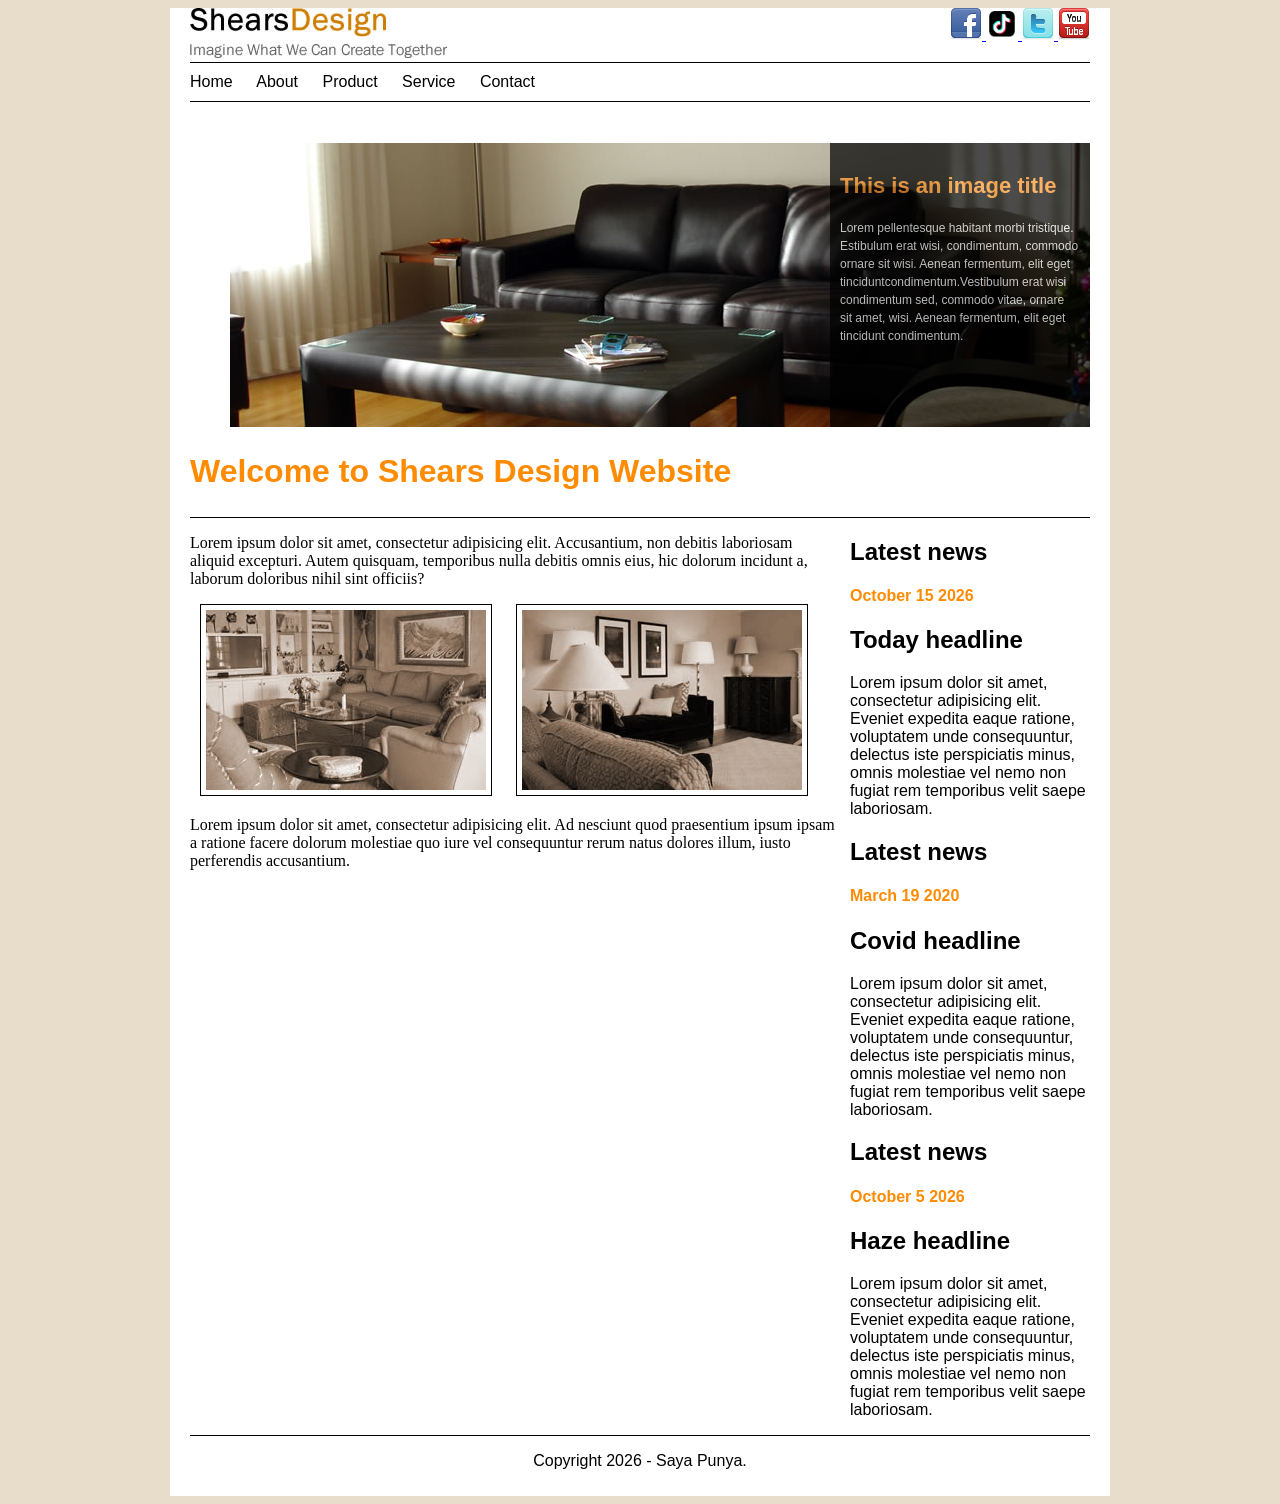
<file: index.html>
<!doctype html>
<html>
<head>
<meta charset="utf-8">
<title>index</title>
<link href="css/Basic.css" rel="stylesheet" type="text/css">
<link href="css/slider.css" rel="stylesheet" type="text/css" media="screen">

<script type="text/javascript" src="js/jquery.js"></script>
<script type="text/javascript" src="js/slider.js"></script>

<script type="text/javascript">  // This is the script for the banner slider
		$(document).ready(function() {
			$('#slider').s3Slider({
				timeOut: 3000
			});
		});
	</script>

</head>

<body>
<div id="Kotak">
	<div id="Logo">
	<img src="img/logo/shears-logo.jpg">
	</div>
	<div id="Icon">
		<a href="facebook.com">
			<img src="img/logo/facebook_32.png">
		</a>
		<a href="tiktok.com">
			<img src="img/logo/tiktok_32.avif" height="32px">
		</a>
		<a href="x.com">
			<img src="img/logo/twitter_32.png">
		</a>
		<a href="youtube.com">
			<img src="img/logo/youtube_32.png">
		</a>
	</div>
	<div id="Navigation">
		<a href="index.html"> Home
		</a>
		<a href="about.html"> About
		</a>
		<a href="product.html"> Product
		</a>
		<a href="service.html"> Service
		</a>
		<a href="contact.html"> Contact
		</a>
	</div>
	<div id="slider">

		<ul id="sliderContent">
		
		<!-- use this list item if you want to include a link -->				
			<li class="sliderImage">
				<a href=""><img src="img/banner/b1.jpg" /></a>
				<span class="top"><strong>This is an image title</strong><br />Lorem pellentesque habitant morbi tristique.<br />Estibulum erat wisi, condimentum, commodo <br />ornare sit wisi. Aenean fermentum, elit eget<br />tinciduntcondimentum.Vestibulum erat wisi<br />condimentum sed, commodo vitae, ornare <br />sit amet, wisi. Aenean fermentum, elit eget <br />tincidunt condimentum.</span>
			</li>
			
		<!-- use this list item if you don NOT want to include a link -->				
			<li class="sliderImage">
				<img src="img/banner/b3.jpg" />
				<span class="top"><strong>This is an image title</strong><br />Lorem pellentesque habitant morbi tristique.<br />Estibulum erat wisi, condimentum, commodo <br />ornare sit wisi. Aenean fermentum, elit eget<br />tinciduntcondimentum.Vestibulum erat wisi<br />condimentum sed, commodo vitae, ornare <br />sit amet, wisi. Aenean fermentum, elit eget <br />tincidunt condimentum.</span>
			</li>

			<div class="clear sliderImage"></div>
		</ul>
	
	</div>
	<div id="Tittle">
		<h1> Welcome to Shears Design Website
		</h1>
	</div>
	<div id="Content">
		<p> Lorem ipsum dolor sit amet, consectetur adipisicing elit. Accusantium, non debitis laboriosam aliquid excepturi. Autem quisquam, temporibus nulla debitis omnis eius, hic dolorum incidunt a, laborum doloribus nihil sint officiis?
		</p>
		<img src="img/small5-bw.jpg">
		<img src="img/small6-bw.jpg">
		<p> Lorem ipsum dolor sit amet, consectetur adipisicing elit. Ad nesciunt quod praesentium ipsum ipsam a ratione facere dolorum molestiae quo iure vel consequuntur rerum natus dolores illum, iusto perferendis accusantium.
		</p>
	</div>
	<div id="News">
		<h2> Latest news
		</h2>
		<h4> October 15 2026
		</h4>
		<h2> Today headline
		</h2>
		<p> Lorem ipsum dolor sit amet, consectetur adipisicing elit. Eveniet expedita eaque ratione, voluptatem unde consequuntur, delectus iste perspiciatis minus, omnis molestiae vel nemo non fugiat rem temporibus velit saepe laboriosam.
		</p>
		
		<h2> Latest news
		</h2>
		<h4> March 19 2020
		</h4>
		<h2> Covid headline
		</h2>
		<p> Lorem ipsum dolor sit amet, consectetur adipisicing elit. Eveniet expedita eaque ratione, voluptatem unde consequuntur, delectus iste perspiciatis minus, omnis molestiae vel nemo non fugiat rem temporibus velit saepe laboriosam.
		</p>
		
		<h2> Latest news
		</h2>
		<h4> October 5 2026
		</h4>
		<h2> Haze headline
		</h2>
		<p> Lorem ipsum dolor sit amet, consectetur adipisicing elit. Eveniet expedita eaque ratione, voluptatem unde consequuntur, delectus iste perspiciatis minus, omnis molestiae vel nemo non fugiat rem temporibus velit saepe laboriosam.
		</p>
	</div>
	<div id="Footer">
		<p> Copyright 2026 - Saya Punya.
		</p>
	</div>
</div>
</body>
</html>
</file>
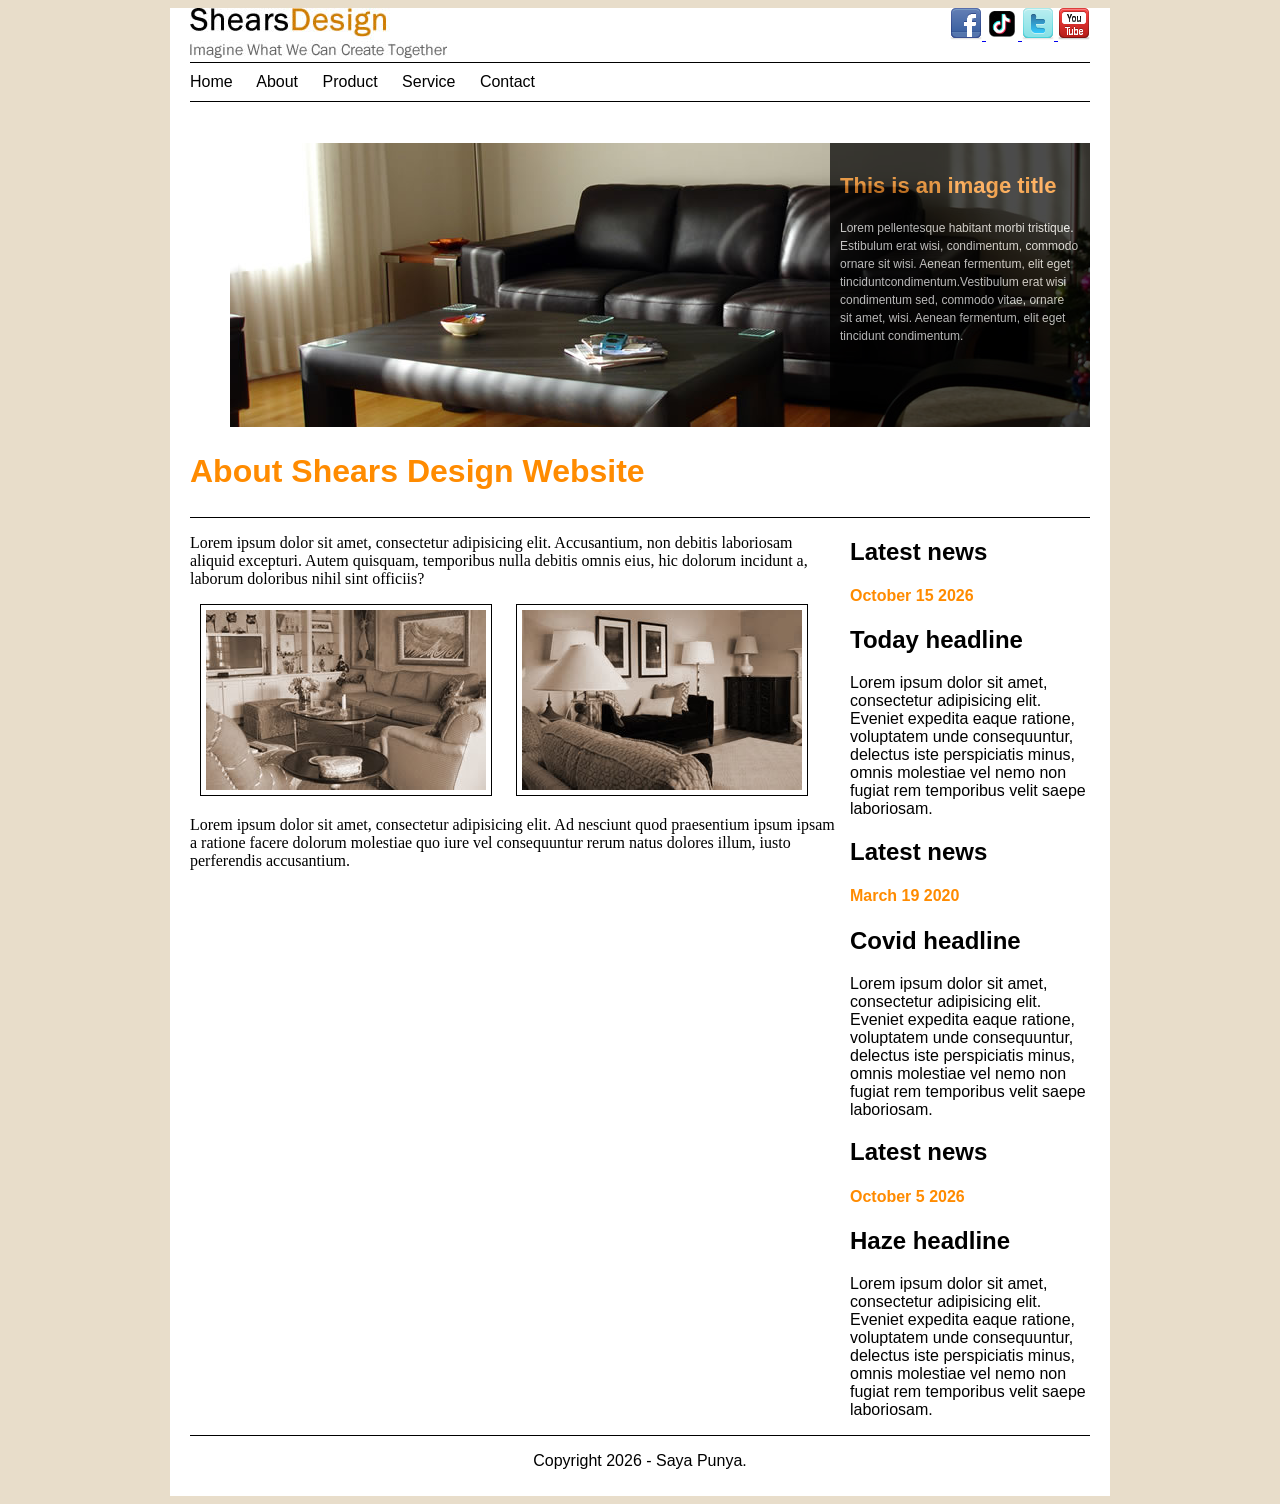
<file: about.html>
<!doctype html>
<html>
<head>
<meta charset="utf-8">
<title>index</title>
<link href="css/Basic.css" rel="stylesheet" type="text/css">
<link href="css/slider.css" rel="stylesheet" type="text/css" media="screen">

<script type="text/javascript" src="js/jquery.js"></script>
<script type="text/javascript" src="js/slider.js"></script>

<script type="text/javascript">  // This is the script for the banner slider
		$(document).ready(function() {
			$('#slider').s3Slider({
				timeOut: 3000
			});
		});
	</script>

</head>

<body>
<div id="Kotak">
	<div id="Logo">
	<img src="img/logo/shears-logo.jpg">
	</div>
	<div id="Icon">
		<a href="facebook.com">
			<img src="img/logo/facebook_32.png">
		</a>
		<a href="tiktok.com">
			<img src="img/logo/tiktok_32.avif" height="32px">
		</a>
		<a href="x.com">
			<img src="img/logo/twitter_32.png">
		</a>
		<a href="youtube.com">
			<img src="img/logo/youtube_32.png">
		</a>
	</div>
	<div id="Navigation">
		<a href="index.html"> Home
		</a>
		<a href="about.html"> About
		</a>
		<a href="product.html"> Product
		</a>
		<a href="service.html"> Service
		</a>
		<a href="contact.html"> Contact
		</a>
	</div>
	<div id="slider">

		<ul id="sliderContent">
		
		<!-- use this list item if you want to include a link -->				
			<li class="sliderImage">
				<a href=""><img src="img/banner/b1.jpg" /></a>
				<span class="top"><strong>This is an image title</strong><br />Lorem pellentesque habitant morbi tristique.<br />Estibulum erat wisi, condimentum, commodo <br />ornare sit wisi. Aenean fermentum, elit eget<br />tinciduntcondimentum.Vestibulum erat wisi<br />condimentum sed, commodo vitae, ornare <br />sit amet, wisi. Aenean fermentum, elit eget <br />tincidunt condimentum.</span>
			</li>
			
		<!-- use this list item if you don NOT want to include a link -->				
			<li class="sliderImage">
				<img src="img/banner/b3.jpg" />
				<span class="top"><strong>This is an image title</strong><br />Lorem pellentesque habitant morbi tristique.<br />Estibulum erat wisi, condimentum, commodo <br />ornare sit wisi. Aenean fermentum, elit eget<br />tinciduntcondimentum.Vestibulum erat wisi<br />condimentum sed, commodo vitae, ornare <br />sit amet, wisi. Aenean fermentum, elit eget <br />tincidunt condimentum.</span>
			</li>

			<div class="clear sliderImage"></div>
		</ul>
	
	</div>
	<div id="Tittle">
		<h1> About Shears Design Website
		</h1>
	</div>
	<div id="Content">
		<p> Lorem ipsum dolor sit amet, consectetur adipisicing elit. Accusantium, non debitis laboriosam aliquid excepturi. Autem quisquam, temporibus nulla debitis omnis eius, hic dolorum incidunt a, laborum doloribus nihil sint officiis?
		</p>
		<img src="img/small5-bw.jpg">
		<img src="img/small6-bw.jpg">
		<p> Lorem ipsum dolor sit amet, consectetur adipisicing elit. Ad nesciunt quod praesentium ipsum ipsam a ratione facere dolorum molestiae quo iure vel consequuntur rerum natus dolores illum, iusto perferendis accusantium.
		</p>
	</div>
	<div id="News">
		<h2> Latest news
		</h2>
		<h4> October 15 2026
		</h4>
		<h2> Today headline
		</h2>
		<p> Lorem ipsum dolor sit amet, consectetur adipisicing elit. Eveniet expedita eaque ratione, voluptatem unde consequuntur, delectus iste perspiciatis minus, omnis molestiae vel nemo non fugiat rem temporibus velit saepe laboriosam.
		</p>
		
		<h2> Latest news
		</h2>
		<h4> March 19 2020
		</h4>
		<h2> Covid headline
		</h2>
		<p> Lorem ipsum dolor sit amet, consectetur adipisicing elit. Eveniet expedita eaque ratione, voluptatem unde consequuntur, delectus iste perspiciatis minus, omnis molestiae vel nemo non fugiat rem temporibus velit saepe laboriosam.
		</p>
		
		<h2> Latest news
		</h2>
		<h4> October 5 2026
		</h4>
		<h2> Haze headline
		</h2>
		<p> Lorem ipsum dolor sit amet, consectetur adipisicing elit. Eveniet expedita eaque ratione, voluptatem unde consequuntur, delectus iste perspiciatis minus, omnis molestiae vel nemo non fugiat rem temporibus velit saepe laboriosam.
		</p>
	</div>
	<div id="Footer">
		<p> Copyright 2026 - Saya Punya.
		</p>
	</div>
</div>
</body>
</html>
</file>
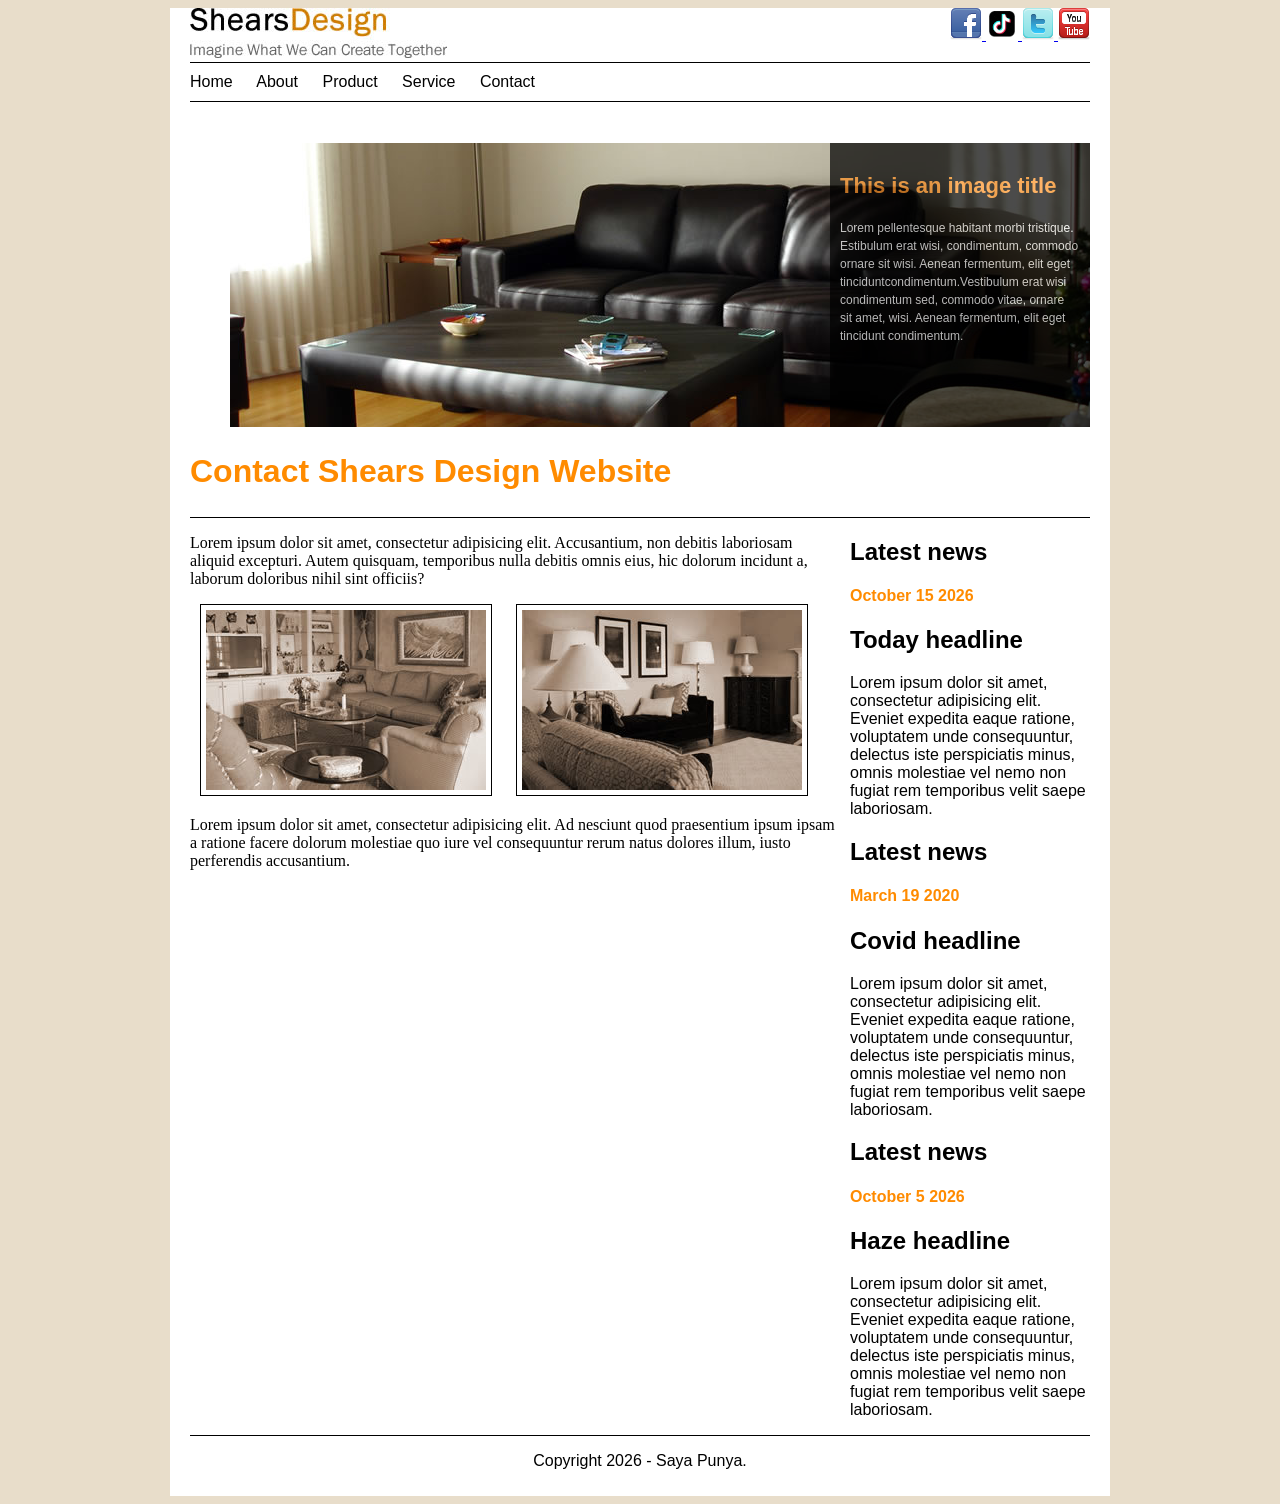
<file: contact.html>
<!doctype html>
<html>
<head>
<meta charset="utf-8">
<title>index</title>
<link href="css/Basic.css" rel="stylesheet" type="text/css">
<link href="css/slider.css" rel="stylesheet" type="text/css" media="screen">

<script type="text/javascript" src="js/jquery.js"></script>
<script type="text/javascript" src="js/slider.js"></script>

<script type="text/javascript">  // This is the script for the banner slider
		$(document).ready(function() {
			$('#slider').s3Slider({
				timeOut: 3000
			});
		});
	</script>

</head>

<body>
<div id="Kotak">
	<div id="Logo">
	<img src="img/logo/shears-logo.jpg">
	</div>
	<div id="Icon">
		<a href="facebook.com">
			<img src="img/logo/facebook_32.png">
		</a>
		<a href="tiktok.com">
			<img src="img/logo/tiktok_32.avif" height="32px">
		</a>
		<a href="x.com">
			<img src="img/logo/twitter_32.png">
		</a>
		<a href="youtube.com">
			<img src="img/logo/youtube_32.png">
		</a>
	</div>
	<div id="Navigation">
		<a href="index.html"> Home
		</a>
		<a href="about.html"> About
		</a>
		<a href="product.html"> Product
		</a>
		<a href="service.html"> Service
		</a>
		<a href="contact.html"> Contact
		</a>
	</div>
	<div id="slider">

		<ul id="sliderContent">
		
		<!-- use this list item if you want to include a link -->				
			<li class="sliderImage">
				<a href=""><img src="img/banner/b1.jpg" /></a>
				<span class="top"><strong>This is an image title</strong><br />Lorem pellentesque habitant morbi tristique.<br />Estibulum erat wisi, condimentum, commodo <br />ornare sit wisi. Aenean fermentum, elit eget<br />tinciduntcondimentum.Vestibulum erat wisi<br />condimentum sed, commodo vitae, ornare <br />sit amet, wisi. Aenean fermentum, elit eget <br />tincidunt condimentum.</span>
			</li>
			
		<!-- use this list item if you don NOT want to include a link -->				
			<li class="sliderImage">
				<img src="img/banner/b3.jpg" />
				<span class="top"><strong>This is an image title</strong><br />Lorem pellentesque habitant morbi tristique.<br />Estibulum erat wisi, condimentum, commodo <br />ornare sit wisi. Aenean fermentum, elit eget<br />tinciduntcondimentum.Vestibulum erat wisi<br />condimentum sed, commodo vitae, ornare <br />sit amet, wisi. Aenean fermentum, elit eget <br />tincidunt condimentum.</span>
			</li>

			<div class="clear sliderImage"></div>
		</ul>
	
	</div>
	<div id="Tittle">
		<h1> Contact Shears Design Website
		</h1>
	</div>
	<div id="Content">
		<p> Lorem ipsum dolor sit amet, consectetur adipisicing elit. Accusantium, non debitis laboriosam aliquid excepturi. Autem quisquam, temporibus nulla debitis omnis eius, hic dolorum incidunt a, laborum doloribus nihil sint officiis?
		</p>
		<img src="img/small5-bw.jpg">
		<img src="img/small6-bw.jpg">
		<p> Lorem ipsum dolor sit amet, consectetur adipisicing elit. Ad nesciunt quod praesentium ipsum ipsam a ratione facere dolorum molestiae quo iure vel consequuntur rerum natus dolores illum, iusto perferendis accusantium.
		</p>
	</div>
	<div id="News">
		<h2> Latest news
		</h2>
		<h4> October 15 2026
		</h4>
		<h2> Today headline
		</h2>
		<p> Lorem ipsum dolor sit amet, consectetur adipisicing elit. Eveniet expedita eaque ratione, voluptatem unde consequuntur, delectus iste perspiciatis minus, omnis molestiae vel nemo non fugiat rem temporibus velit saepe laboriosam.
		</p>
		
		<h2> Latest news
		</h2>
		<h4> March 19 2020
		</h4>
		<h2> Covid headline
		</h2>
		<p> Lorem ipsum dolor sit amet, consectetur adipisicing elit. Eveniet expedita eaque ratione, voluptatem unde consequuntur, delectus iste perspiciatis minus, omnis molestiae vel nemo non fugiat rem temporibus velit saepe laboriosam.
		</p>
		
		<h2> Latest news
		</h2>
		<h4> October 5 2026
		</h4>
		<h2> Haze headline
		</h2>
		<p> Lorem ipsum dolor sit amet, consectetur adipisicing elit. Eveniet expedita eaque ratione, voluptatem unde consequuntur, delectus iste perspiciatis minus, omnis molestiae vel nemo non fugiat rem temporibus velit saepe laboriosam.
		</p>
	</div>
	<div id="Footer">
		<p> Copyright 2026 - Saya Punya.
		</p>
	</div>
</div>
</body>
</html>
</file>
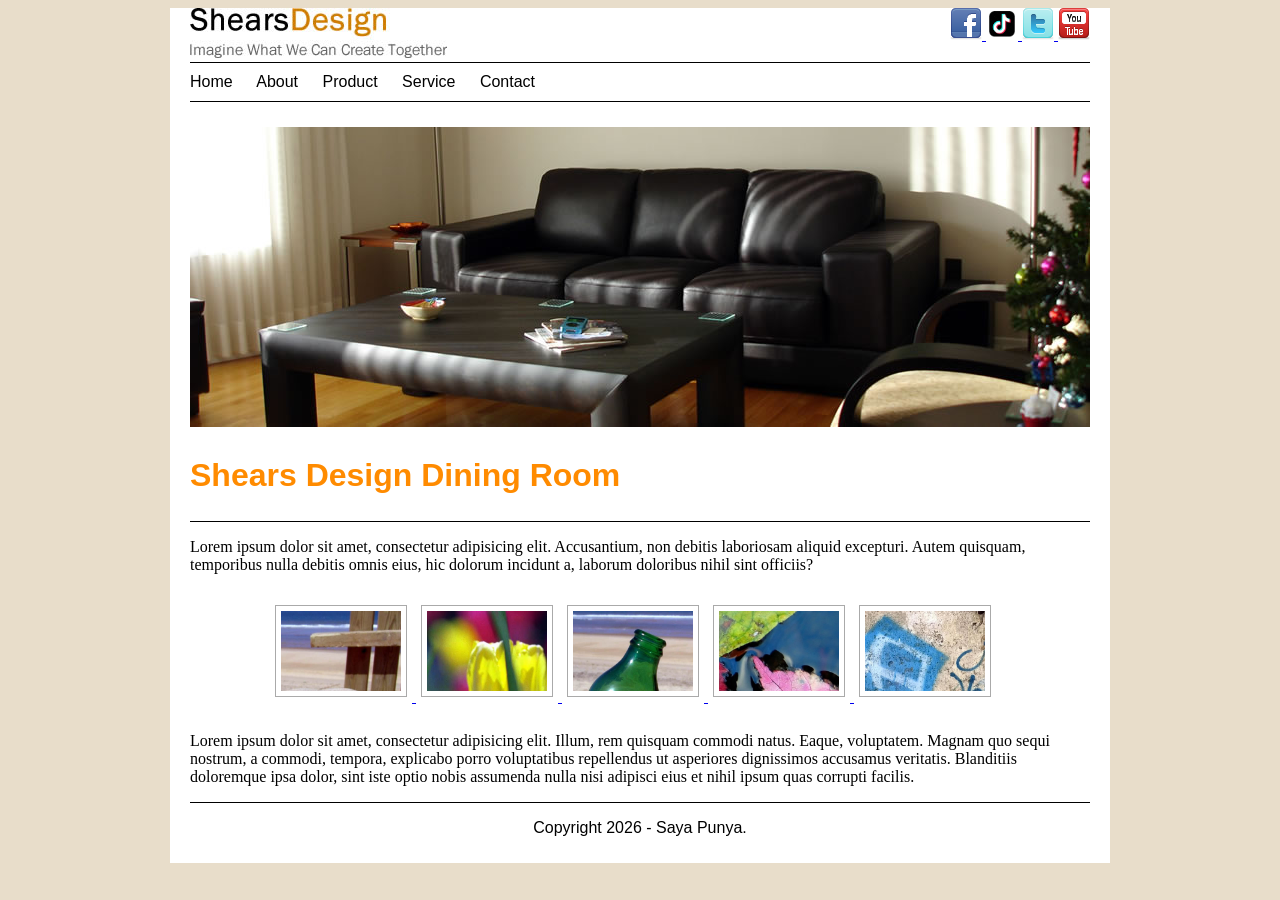
<file: DiningRoom.html>
<!doctype html>
<html>
<head>
<meta charset="utf-8">
<title>Dining Room</title>
<link href="css/Basic.css" rel="stylesheet" type="text/css">
<link href="css/LivingRoom.css" rel="stylesheet" type="text/css">
<script type="text/javascript" src="js/jquery.js"></script>
<script type="text/javascript" src="js/lightbox.js"></script>
<link href="css/lightbox.css" rel="stylesheet" type="text/css" media="screen" />
<script type="text/javascript">
		$(function() {
			$('#gallery a').lightBox();
		});
    </script>
</head>

<body>
<div id="Kotak">
	<div id="Logo">
	<img src="img/logo/shears-logo.jpg">
	</div>
	<div id="Icon">
		<a href="facebook.com">
			<img src="img/logo/facebook_32.png">
		</a>
		<a href="tiktok.com">
			<img src="img/logo/tiktok_32.avif" height="32px">
		</a>
		<a href="x.com">
			<img src="img/logo/twitter_32.png">
		</a>
		<a href="youtube.com">
			<img src="img/logo/youtube_32.png">
		</a>
	</div>
	<div id="Navigation">
		<a href="index.html"> Home
		</a>
		<a href="about.html"> About
		</a>
		<a href="product.html"> Product
		</a>
		<a href="service.html"> Service
		</a>
		<a href="contact.html"> Contact
		</a>
	</div>
	<div id="Banner">
		<img src="img/banner/b1.jpg">
	</div>
	<div id="Tittle">
		<h1> Shears Design Dining Room
		</h1>
	</div>
	<div id="LRContent">
		<p> Lorem ipsum dolor sit amet, consectetur adipisicing elit. Accusantium, non debitis laboriosam aliquid excepturi. Autem quisquam, temporibus nulla debitis omnis eius, hic dolorum incidunt a, laborum doloribus nihil sint officiis?
		</p>
	</div>
	<div id="gallery">
		<a href="img/1.jpg" title="This is the caption text">
		<img src="img/1.jpg" width="120" height="80" />
		</a>
		<a href="img/2.jpg">
		<img src="img/2.jpg" width="120" height="80" />
		</a>
		<a href="img/3.jpg">
		<img src="img/3.jpg" width="120" height="80" />
		</a>
		<a href="img/4.jpg">
		<img src="img/4.jpg" width="120" height="80" />
		</a>
		<a href="img/5.jpg">
		<img src="img/5.jpg" width="120" height="80" />
		</a>
	</div>
	
	<p> Lorem ipsum dolor sit amet, consectetur adipisicing elit. Illum, rem quisquam commodi natus. Eaque, voluptatem. Magnam quo sequi nostrum, a commodi, tempora, explicabo porro voluptatibus repellendus ut asperiores dignissimos accusamus veritatis. Blanditiis doloremque ipsa dolor, sint iste optio nobis assumenda nulla nisi adipisci eius et nihil ipsum quas corrupti facilis.</p>
	<div id="Footer">
		<p> Copyright 2026 - Saya Punya.
		</p>
	</div>
</div>
</body>
</html>
</file>
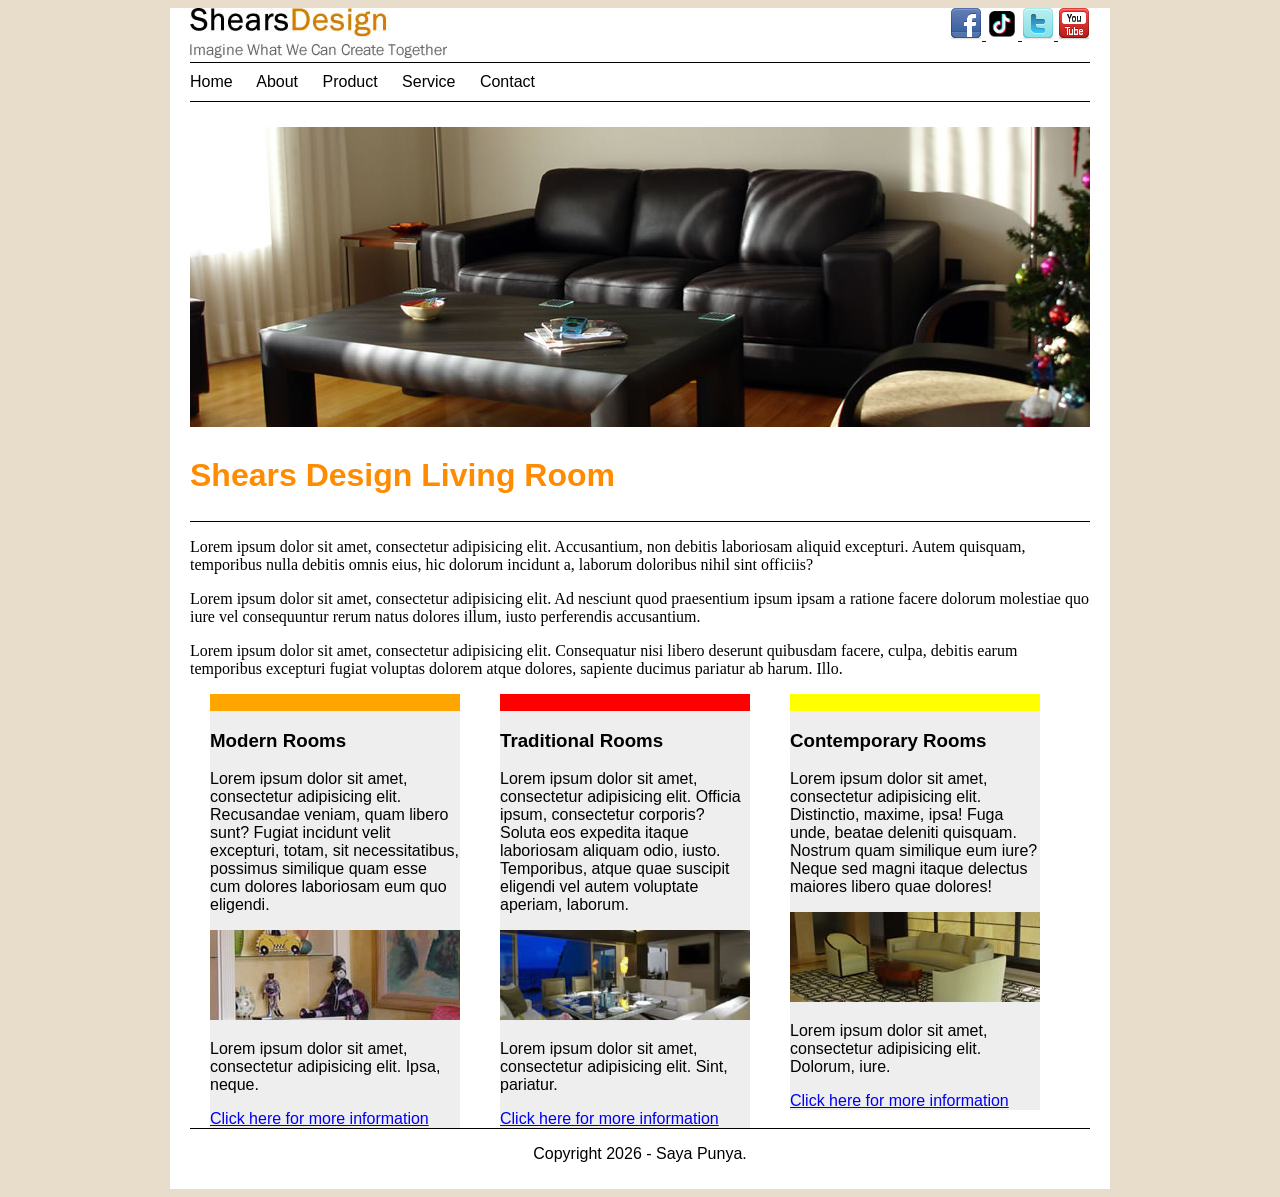
<file: FamilyRoom.html>
<!doctype html>
<html>
<head>
<meta charset="utf-8">
<title>Living Room</title>
<link href="css/Basic.css" rel="stylesheet" type="text/css">
<link href="css/LivingRoom.css" rel="stylesheet" type="text/css">
</head>

<body>
<div id="Kotak">
	<div id="Logo">
	<img src="img/logo/shears-logo.jpg">
	</div>
	<div id="Icon">
		<a href="facebook.com">
			<img src="img/logo/facebook_32.png">
		</a>
		<a href="tiktok.com">
			<img src="img/logo/tiktok_32.avif" height="32px">
		</a>
		<a href="x.com">
			<img src="img/logo/twitter_32.png">
		</a>
		<a href="youtube.com">
			<img src="img/logo/youtube_32.png">
		</a>
	</div>
	<div id="Navigation">
		<a href="index.html"> Home
		</a>
		<a href="about.html"> About
		</a>
		<a href="product.html"> Product
		</a>
		<a href="service.html"> Service
		</a>
		<a href="contact.html"> Contact
		</a>
	</div>
	<div id="Banner">
		<img src="img/banner/b1.jpg">
	</div>
	<div id="Tittle">
		<h1> Shears Design Living Room
		</h1>
	</div>
	<div id="LRContent">
		<p> Lorem ipsum dolor sit amet, consectetur adipisicing elit. Accusantium, non debitis laboriosam aliquid excepturi. Autem quisquam, temporibus nulla debitis omnis eius, hic dolorum incidunt a, laborum doloribus nihil sint officiis?
		</p>
		<p> Lorem ipsum dolor sit amet, consectetur adipisicing elit. Ad nesciunt quod praesentium ipsum ipsam a ratione facere dolorum molestiae quo iure vel consequuntur rerum natus dolores illum, iusto perferendis accusantium.
		</p>
		<p> Lorem ipsum dolor sit amet, consectetur adipisicing elit. Consequatur nisi libero deserunt quibusdam facere, culpa, debitis earum temporibus excepturi fugiat voluptas dolorem atque dolores, sapiente ducimus pariatur ab harum. Illo.
		</p>
	</div>
	<div id="Box">
		<h3> Modern Rooms
		</h3>
		<p> Lorem ipsum dolor sit amet, consectetur adipisicing elit. Recusandae veniam, quam libero sunt? Fugiat incidunt velit excepturi, totam, sit necessitatibus, possimus similique quam esse cum dolores laboriosam eum quo eligendi.
		</p>
		<img src="img/narrow1.jpg">
		<p> Lorem ipsum dolor sit amet, consectetur adipisicing elit. Ipsa, neque.
		</p>
		<a href="#"> Click here for more information
		</a>
	</div>
	<div id="BoxBox">
		<h3> Traditional Rooms
		</h3>
		<p> Lorem ipsum dolor sit amet, consectetur adipisicing elit. Officia ipsum, consectetur corporis? Soluta eos expedita itaque laboriosam aliquam odio, iusto. Temporibus, atque quae suscipit eligendi vel autem voluptate aperiam, laborum.
		</p>
		<img src="img/narrow2.jpg">
		<p> Lorem ipsum dolor sit amet, consectetur adipisicing elit. Sint, pariatur.
		</p>
		<a href="#"> Click here for more information
		</a>
	</div>
	<div id="BoxBoxBox">
		<h3> Contemporary Rooms
		</h3>
		<p> Lorem ipsum dolor sit amet, consectetur adipisicing elit. Distinctio, maxime, ipsa! Fuga unde, beatae deleniti quisquam. Nostrum quam similique eum iure? Neque sed magni itaque delectus maiores libero quae dolores!
		</p>
		<img src="img/narrow3.jpg">
		<p> Lorem ipsum dolor sit amet, consectetur adipisicing elit. Dolorum, iure.
		</p>
		<a href="#"> Click here for more information
		</a>
	</div>
	<div id="Footer">
		<p> Copyright 2026 - Saya Punya.
		</p>
	</div>
</div>
</body>
</html>
</file>
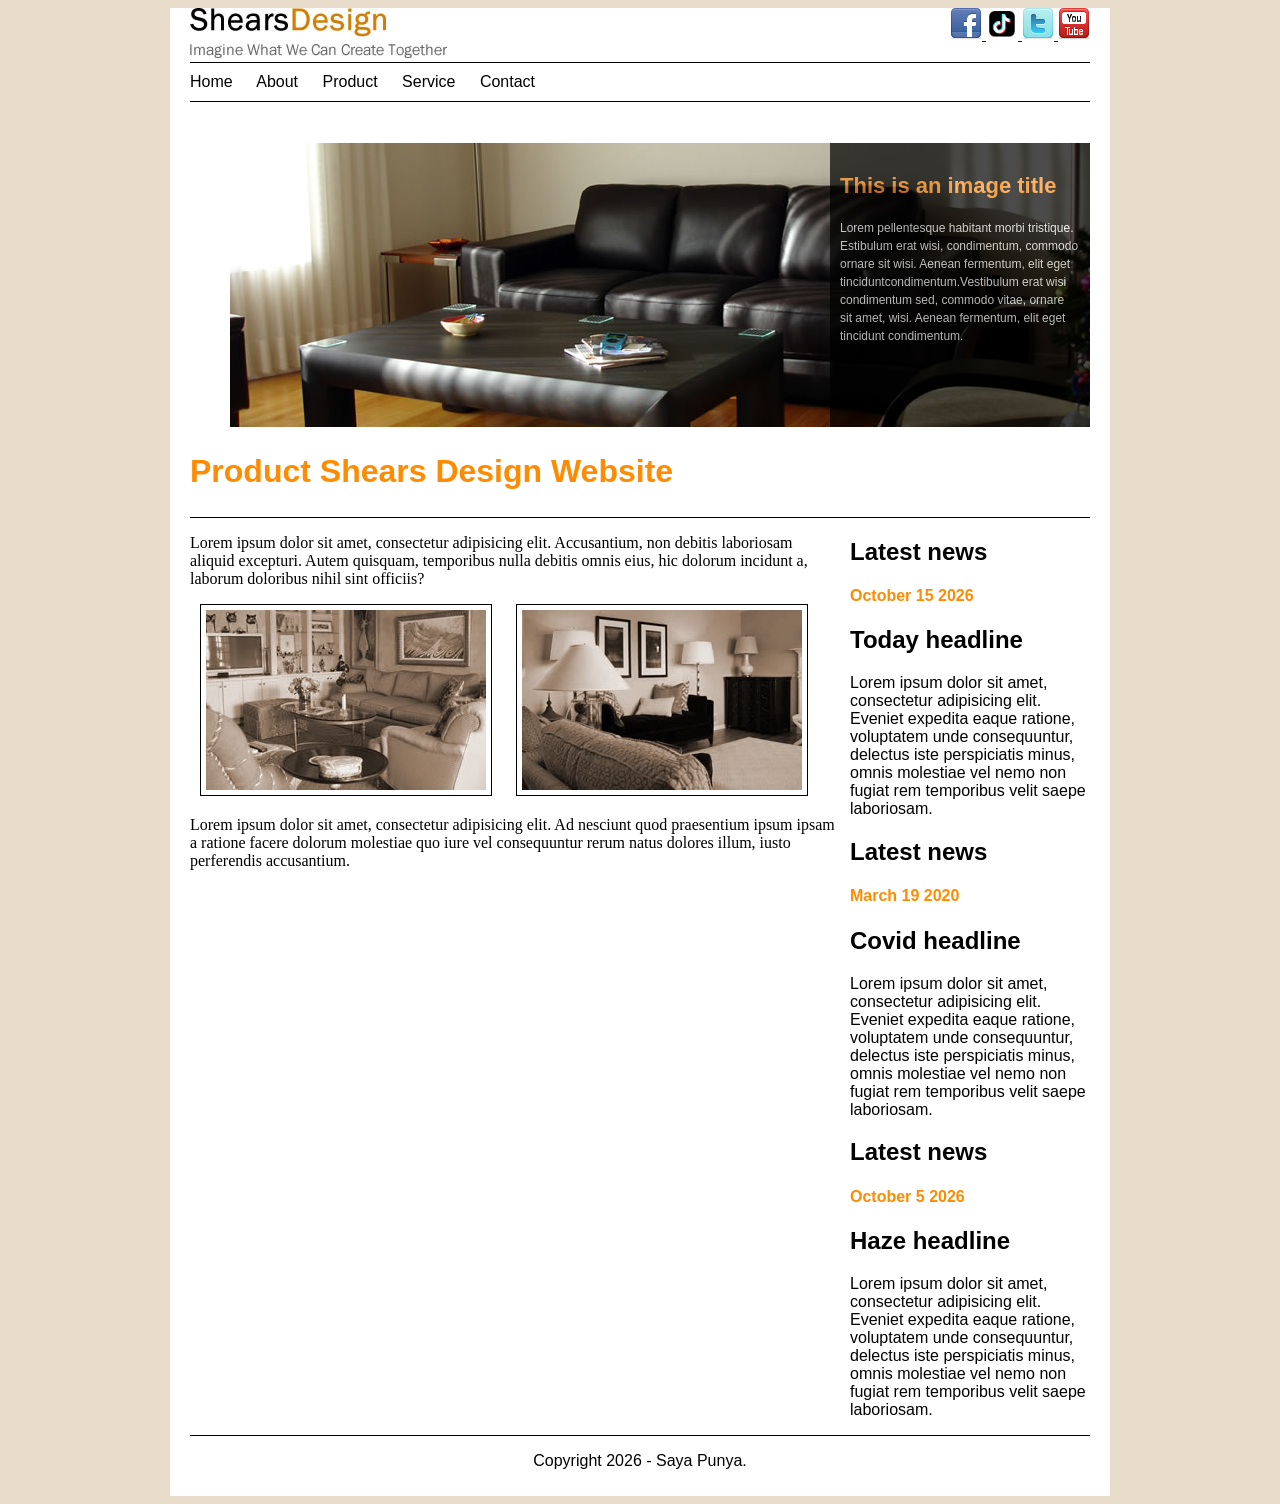
<file: product.html>
<!doctype html>
<html>
<head>
<meta charset="utf-8">
<title>index</title>
<link href="css/Basic.css" rel="stylesheet" type="text/css">
<link href="css/slider.css" rel="stylesheet" type="text/css" media="screen">

<script type="text/javascript" src="js/jquery.js"></script>
<script type="text/javascript" src="js/slider.js"></script>

<script type="text/javascript">  // This is the script for the banner slider
		$(document).ready(function() {
			$('#slider').s3Slider({
				timeOut: 3000
			});
		});
	</script>

</head>

<body>
<div id="Kotak">
	<div id="Logo">
	<img src="img/logo/shears-logo.jpg">
	</div>
	<div id="Icon">
		<a href="facebook.com">
			<img src="img/logo/facebook_32.png">
		</a>
		<a href="tiktok.com">
			<img src="img/logo/tiktok_32.avif" height="32px">
		</a>
		<a href="x.com">
			<img src="img/logo/twitter_32.png">
		</a>
		<a href="youtube.com">
			<img src="img/logo/youtube_32.png">
		</a>
	</div>
	<div id="Navigation">
		<a href="index.html"> Home
		</a>
		<a href="about.html"> About
		</a>
		<a href="product.html"> Product
		</a>
		<a href="service.html"> Service
		</a>
		<a href="contact.html"> Contact
		</a>
	</div>
	<div id="slider">

		<ul id="sliderContent">
		
		<!-- use this list item if you want to include a link -->				
			<li class="sliderImage">
				<a href=""><img src="img/banner/b1.jpg" /></a>
				<span class="top"><strong>This is an image title</strong><br />Lorem pellentesque habitant morbi tristique.<br />Estibulum erat wisi, condimentum, commodo <br />ornare sit wisi. Aenean fermentum, elit eget<br />tinciduntcondimentum.Vestibulum erat wisi<br />condimentum sed, commodo vitae, ornare <br />sit amet, wisi. Aenean fermentum, elit eget <br />tincidunt condimentum.</span>
			</li>
			
		<!-- use this list item if you don NOT want to include a link -->				
			<li class="sliderImage">
				<img src="img/banner/b3.jpg" />
				<span class="top"><strong>This is an image title</strong><br />Lorem pellentesque habitant morbi tristique.<br />Estibulum erat wisi, condimentum, commodo <br />ornare sit wisi. Aenean fermentum, elit eget<br />tinciduntcondimentum.Vestibulum erat wisi<br />condimentum sed, commodo vitae, ornare <br />sit amet, wisi. Aenean fermentum, elit eget <br />tincidunt condimentum.</span>
			</li>

			<div class="clear sliderImage"></div>
		</ul>
	
	</div>
	<div id="Tittle">
		<h1> Product Shears Design Website
		</h1>
	</div>
	<div id="Content">
		<p> Lorem ipsum dolor sit amet, consectetur adipisicing elit. Accusantium, non debitis laboriosam aliquid excepturi. Autem quisquam, temporibus nulla debitis omnis eius, hic dolorum incidunt a, laborum doloribus nihil sint officiis?
		</p>
		<img src="img/small5-bw.jpg">
		<img src="img/small6-bw.jpg">
		<p> Lorem ipsum dolor sit amet, consectetur adipisicing elit. Ad nesciunt quod praesentium ipsum ipsam a ratione facere dolorum molestiae quo iure vel consequuntur rerum natus dolores illum, iusto perferendis accusantium.
		</p>
	</div>
	<div id="News">
		<h2> Latest news
		</h2>
		<h4> October 15 2026
		</h4>
		<h2> Today headline
		</h2>
		<p> Lorem ipsum dolor sit amet, consectetur adipisicing elit. Eveniet expedita eaque ratione, voluptatem unde consequuntur, delectus iste perspiciatis minus, omnis molestiae vel nemo non fugiat rem temporibus velit saepe laboriosam.
		</p>
		
		<h2> Latest news
		</h2>
		<h4> March 19 2020
		</h4>
		<h2> Covid headline
		</h2>
		<p> Lorem ipsum dolor sit amet, consectetur adipisicing elit. Eveniet expedita eaque ratione, voluptatem unde consequuntur, delectus iste perspiciatis minus, omnis molestiae vel nemo non fugiat rem temporibus velit saepe laboriosam.
		</p>
		
		<h2> Latest news
		</h2>
		<h4> October 5 2026
		</h4>
		<h2> Haze headline
		</h2>
		<p> Lorem ipsum dolor sit amet, consectetur adipisicing elit. Eveniet expedita eaque ratione, voluptatem unde consequuntur, delectus iste perspiciatis minus, omnis molestiae vel nemo non fugiat rem temporibus velit saepe laboriosam.
		</p>
	</div>
	<div id="Footer">
		<p> Copyright 2026 - Saya Punya.
		</p>
	</div>
</div>
</body>
</html>
</file>
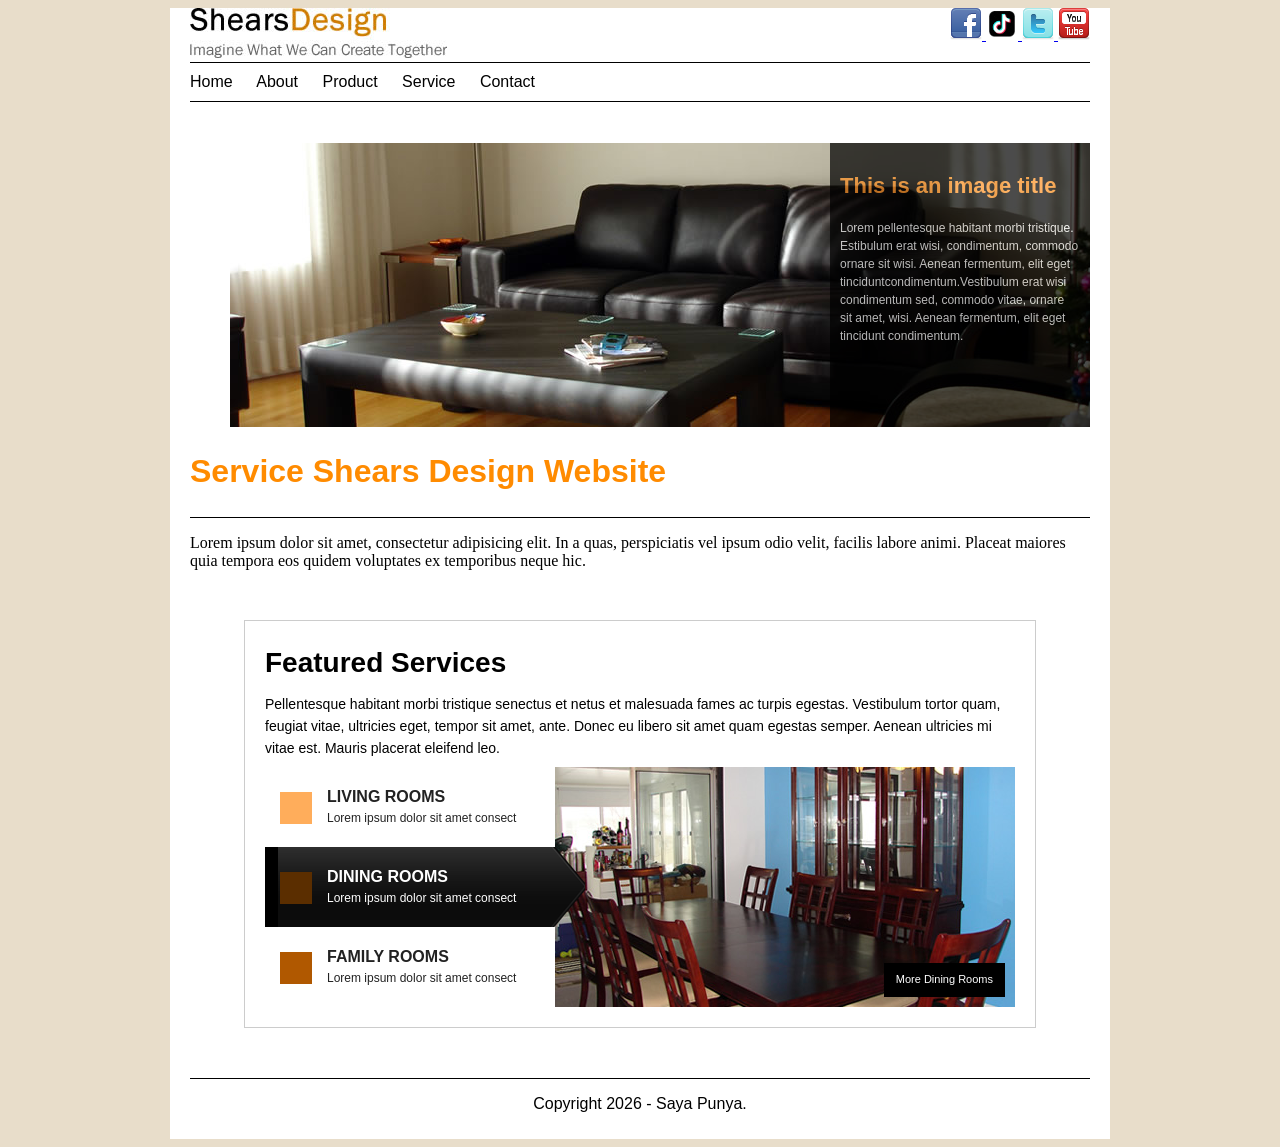
<file: service.html>
<!doctype html>
<html>
<head>
<meta charset="utf-8">
<title>index</title>
<link href="css/Basic.css" rel="stylesheet" type="text/css">
<link href="css/slider.css" rel="stylesheet" type="text/css" media="screen">

<script type="text/javascript" src="js/jquery.js"></script>
<script type="text/javascript" src="js/slider.js"></script>

<script type="text/javascript">  // This is the script for the banner slider
		$(document).ready(function() {
			$('#slider').s3Slider({
				timeOut: 3000
			});
		});
	</script>
<script type="text/javascript" src="js/featureList.js"></script>
    <link rel="stylesheet" href="css/featured.css" />

	<script language="javascript">
		$(document).ready(function() {

			$.featureList(
				$("#tabs li a"),
				$("#output li"), {
					start_item	:	1
				}
			);
		});
	</script>

</head>

<body>
<div id="Kotak">
	<div id="Logo">
	<img src="img/logo/shears-logo.jpg">
	</div>
	<div id="Icon">
		<a href="facebook.com">
			<img src="img/logo/facebook_32.png">
		</a>
		<a href="tiktok.com">
			<img src="img/logo/tiktok_32.avif" height="32px">
		</a>
		<a href="x.com">
			<img src="img/logo/twitter_32.png">
		</a>
		<a href="youtube.com">
			<img src="img/logo/youtube_32.png">
		</a>
	</div>
	<div id="Navigation">
		<a href="index.html"> Home
		</a>
		<a href="about.html"> About
		</a>
		<a href="product.html"> Product
		</a>
		<a href="service.html"> Service
		</a>
		<a href="contact.html"> Contact
		</a>
	</div>
	<div id="slider">

		<ul id="sliderContent">
		
		<!-- use this list item if you want to include a link -->				
			<li class="sliderImage">
				<a href=""><img src="img/banner/b1.jpg" /></a>
				<span class="top"><strong>This is an image title</strong><br />Lorem pellentesque habitant morbi tristique.<br />Estibulum erat wisi, condimentum, commodo <br />ornare sit wisi. Aenean fermentum, elit eget<br />tinciduntcondimentum.Vestibulum erat wisi<br />condimentum sed, commodo vitae, ornare <br />sit amet, wisi. Aenean fermentum, elit eget <br />tincidunt condimentum.</span>
			</li>
			
		<!-- use this list item if you don NOT want to include a link -->				
			<li class="sliderImage">
				<img src="img/banner/b3.jpg" />
				<span class="top"><strong>This is an image title</strong><br />Lorem pellentesque habitant morbi tristique.<br />Estibulum erat wisi, condimentum, commodo <br />ornare sit wisi. Aenean fermentum, elit eget<br />tinciduntcondimentum.Vestibulum erat wisi<br />condimentum sed, commodo vitae, ornare <br />sit amet, wisi. Aenean fermentum, elit eget <br />tincidunt condimentum.</span>
			</li>

			<div class="clear sliderImage"></div>
		</ul>
	
	</div>
	<div id="Tittle">
		<h1> Service Shears Design Website
		</h1>
	</div>
	<div id="Feature">
		<p>Lorem ipsum dolor sit amet, consectetur adipisicing elit. In a quas, perspiciatis vel ipsum odio velit, facilis labore animi. Placeat maiores quia tempora eos quidem voluptates ex temporibus neque hic.</p>
	</div>
	<div id="feature">
		<h1>Featured Services</h1>

        <p>Pellentesque habitant morbi tristique senectus et netus et malesuada fames ac turpis egestas. Vestibulum tortor quam, feugiat vitae, ultricies eget, tempor sit amet, ante. Donec eu libero sit amet quam egestas semper. Aenean ultricies mi vitae est. Mauris placerat eleifend leo.</p>

		<div id="feature_list">
			<ul id="tabs">
				<li>
					<a href="javascript:;">
						<img src="img/icon1.png" />
						<h3>Living Rooms</h3>
						<span>Lorem ipsum dolor sit amet consect</span>
					</a>
				</li>
				<li>
					<a href="javascript:;">
						<img src="img/icon2.png" />
						<h3>Dining Rooms</h3>
						<span>Lorem ipsum dolor sit amet consect</span>
					</a>
				</li>
				<li>
					<a href="javascript:;">
						<img src="img/icon3.png" />
						<h3>Family Rooms</h3>
						<span>Lorem ipsum dolor sit amet consect</span>
					</a>
				</li>
			</ul>
			<ul id="output">
				<li>
					<img src="img/sample1.jpg" />
					<a href="LivingRoom.html">More Living Rooms</a>
				</li>
				<li>
					<img src="img/sample2.jpg" />
					<a href="DiningRoom.html">More Dining Rooms</a>
				</li>
				<li>
					<img src="img/sample3.jpg" />
					<a href="FamilyRoom.html">More Family Rooms</a>
				</li>
			</ul>

		</div>
	</div>
	<div id="Footer">
		<p> Copyright 2026 - Saya Punya.
		</p>
	</div>
</div>
</body>
</html>
</file>
<file: css/Basic.css>
@charset "utf-8";
/* CSS Document */

body {background-color:#E8DDCA;}
#Kotak {background-color:white;width:900px;margin:0px auto 0px auto;padding:0px 20px 0px 20px;}
#Logo {float:left;}
#Icon {float:right;}
#Navigation {clear:both;border-top:solid black 1px;border-bottom:solid black 1px;margin:25px 0px 25px 0px;padding:10px 0px 10px 0px;}
#Navigation a {color:black;text-decoration-line:none;word-spacing:20px;font-family:Arial;}
#Navigation a:hover {color:skyblue;}
#Tittle {color:#FF8B00;font-family:Arial;border-bottom:solid 1px black;padding:5px 0px 5px 0px;}
#Content {float:left;width:650px;margin:0px 10px 0px 0px;}
#Content img {border:solid 1px black;padding:5px 5px 5px 5px;margin:0px 10px 0px 10px;}
#News {float:right;width:240px;font-family:Arial;}
#News h4 {color:#FF8B00;}
#Footer {clear:both;font-family:Arial;border-top:solid 1px black;text-align:center;padding:0px 0px 10px 0px;}
</file>
<file: css/slider.css>
/* Timothy Framework - www.timothyframework.com */
/* This work is licensed under the MIT License - http://www.opensource.org/licenses/mit-license.php */


/* Color Legend */




#slider {
    width: 900px; /* important to be same as image width */
    height: 300px; /* important to be same as image height */
    position: relative; /* important */
	overflow: hidden; /* important */
	text-align:left;

}

#sliderContent {
    width: 900px; /* important to be same as image width or wider */
    position: absolute;
	top: 0;
	margin-left: 0;
}

.sliderImage {
    float: left;
    position: relative;
	display: none;
}

.sliderImage span {
    position: absolute;
    padding: 10px;
    width: 300px;  /* This is the width of the caption box  */
	height:300px; /* This is the height of the caption box  */
    background-color: #000;  /* This sets the background color of the semi transparent box */
    /* If you do not want the transparent content field to appear, change all opacity values to 0 */
	filter: alpha(opacity=70); -moz-opacity: 0.7; -khtml-opacity: 0.7; opacity: 0.7;
	font-family:Arial, Helvetica, sans-serif;
	font-size:12px;
	line-height:150%;
    color: #fff; /* This is the color of the text in the caption box */
    display: none;
}

.sliderImage span strong { 
	color:#FF9428;  /* This is the color of the title text in the caption box */
	font-size: 22px; /* This is the font size of the title text in the caption box */
	line-height:300%;
	}

.clear { clear: both; }


.top { top: 0; left: 600px; }  /* This sets the upper left corner of the caption box */

.bottom { bottom: 0; left: 0; } /* This sets the lower left corner of the caption box */

#slider ul 		{ list-style-type: none;}
#slider ul li 	{ margin-left:0px; }
</file>
<file: css/LivingRoom.css>
#Box {font-family: Arial;background-color: #EEEEEe;width: 250px;float: left;border-top: orange solid 17px;margin-right: 20px;margin-left: 20px}
#BoxBox {font-family: Arial;background-color: #EEEEEE;width: 250px;float: left;border-top: red solid 17px;margin-right: 20px;margin-left: 20px}
#BoxBoxBox {font-family: Arial;background-color: #EEEEEE;width: 250px;float: left;border-top: yellow solid 17px;margin-right: 20px;margin-left: 20px}
</file>
<file: css/featured.css>
#feature 	{
	font-family: "Trebuchet MS",Verdana,Arial,sans-serif;
	font-size: 14px;
	line-height: 1.6;
	width: 750px; /* This is the width  */
	margin: 50px auto; /* margin top/bottom and centering  */
	padding: 20px; /* Padding inside */
	background: #FFF;	/* Background color  */
	border: 1px solid #CCC; /* border around  */
	}

#feature h1 { margin: 0; }


#feature p 	{ margin: 0; padding: 7px 0; }

.clear 		{ clear: both; line-height: 1px; font-size: 1px; }

#feature a 	{ outline-color: #888;	}

#feature h3 { margin: 0;	padding: 7px 0 0 0;
				font-size: 16px; text-transform: uppercase;
				}

div#feature_list 	{
	width: 750px; height: 240px;
	overflow: hidden; position: relative;
	}
		
div#feature_list ul {
	position: absolute;	top: 0;
	list-style: none;	
	padding: 0;	margin: 0;
	}

ul#tabs {
	left: 0;
	z-index: 2;
	width: 320px;
	}

ul#tabs li { font-size: 12px; font-family: Arial; }

ul#tabs li img {
	padding: 5px; border: none; margin: 10px 10px 0 0;
	float: left;
	}

ul#tabs li a 	{
	color: #222;
	text-decoration: none;	
	display: block;
	padding: 10px;
	height: 60px;
	outline: none;
	}

ul#tabs li a:hover { color:#822B00; }

ul#tabs li a.current {
	background:url("../img/feature-tab-current.png");
	color: #FFF;
	}

ul#tabs li a.current:hover {
	text-decoration: none;
	cursor: default;
	}

ul#output {
	right: 0;
	width: 460px; height: 240px;
	position: relative;
	}

ul#output li {
	position: absolute;
	width: 460px; height: 240px;
	}

ul#output li a {
	position: absolute;
	bottom: 10px; right: 10px;
	padding: 8px 12px;
	text-decoration: none;
	font-size: 11px;
	color: #FFF;
	background: #000;
	-moz-border-radius: 5px;
	}

ul#output li a:hover { background:#B33A00; }
</file>
